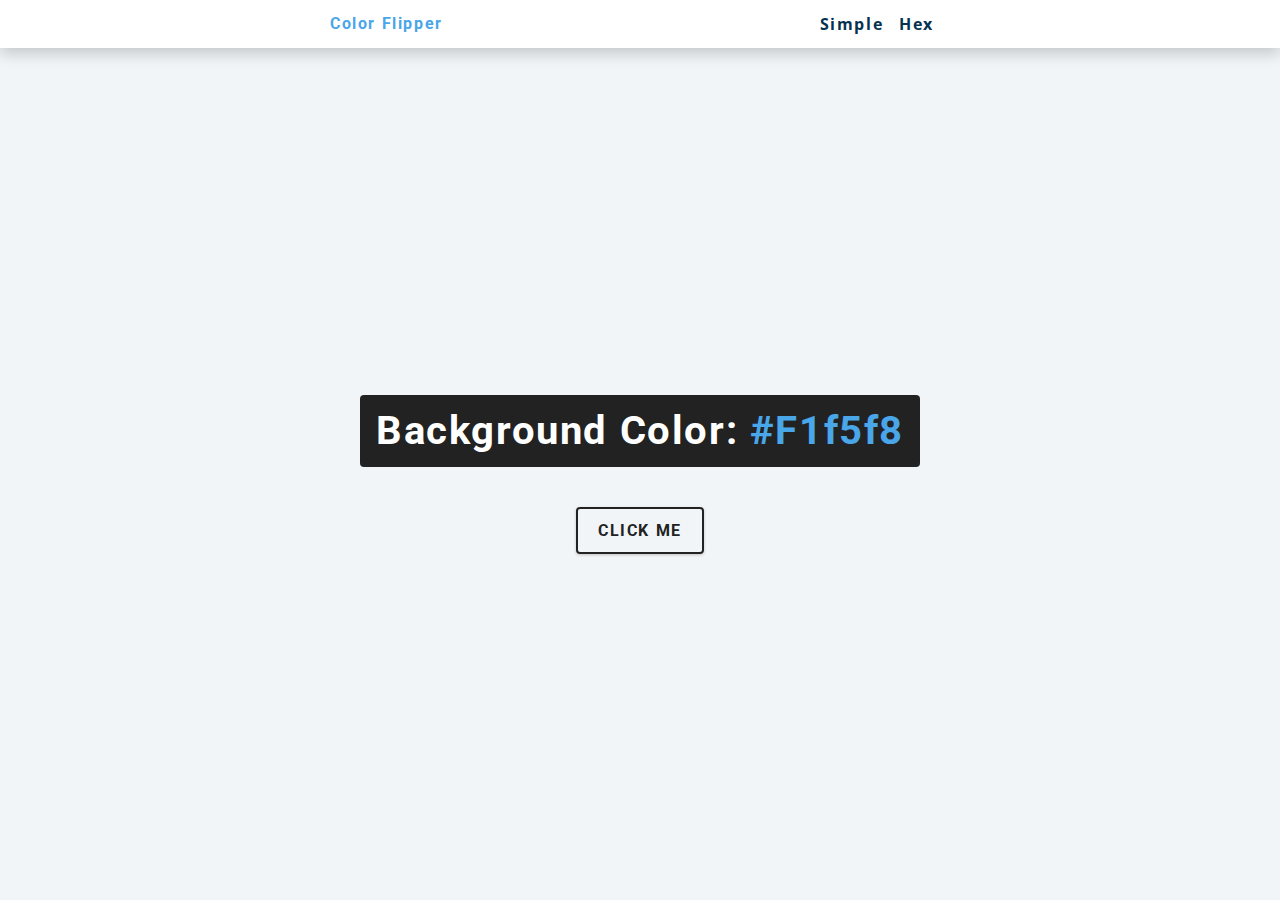
<file: index.html>
<!DOCTYPE html>
<html lang="en">
  <head>
    <meta charset="UTF-8" />
    <meta name="viewport" content="width=device-width, initial-scale=1.0" />
    <title>Color Flipper || Simple</title>

    <!-- styles -->
    <link rel="stylesheet" href="styles.css" />
  </head>
  <body>
    <nav>
      <div class="nav-center">
        <h4>color Flipper</h4>
        <ul class="nav-links">
          <li>
            <a href="index.html">Simple</a>
          </li>
          <li>
            <a href="hex.html">hex</a>
          </li>
        </ul>
      </div>
    </nav>
    <main>
      <div class="container">
        <h2>background color: <span class="color">#f1f5f8</span></h2>
        <button class="btn btn-hero" id="btn">click me</button>
      </div>
    </main>
    <!-- javascript -->
    <script src="app.js"></script>
  </body>
</html>
</file>
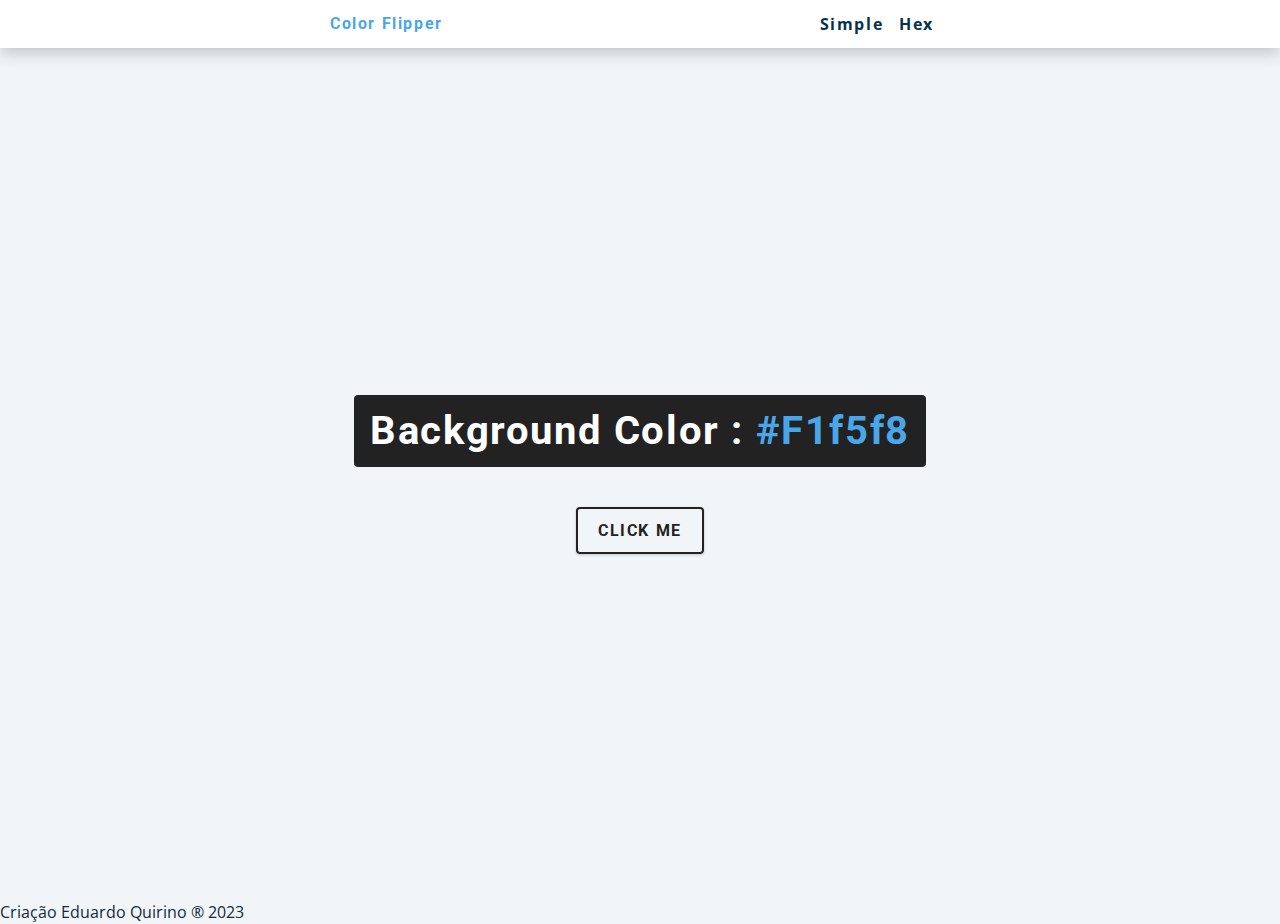
<file: hex.html>
<!DOCTYPE html>
<html lang="en">
  <head>
    <meta charset="UTF-8" />
    <meta name="viewport" content="width=device-width, initial-scale=1.0" />
    <title>
      Color Flipper || Simple
    </title>

    <!-- styles -->
    <link rel="stylesheet" href="styles.css" />
  </head>

  <body>
    <nav>
      <div class="nav-center">
        <h4>color flipper</h4>
        <ul class="nav-links">
          <li><a href="index.html">simple</a></li>
          <li><a href="hex.html">hex</a></li>
        </ul>
      </div>
    </nav>
    <main>
      <div class="container">
        <h2>background color : <span class="color">#f1f5f8</span></h2>
        <button class="btn btn-hero" id="btn">click me</button>
      </div>
    </main>
    <!-- javascript -->
    <script src="hex.js"></script>
    <footer> Criação Eduardo Quirino &reg; 2023</footer>
  </body>
</html>
</file>
<file: styles.css>
/*
=============== 
Fonts
===============
*/
@import url("https://fonts.googleapis.com/css?family=Open+Sans|Roboto:400,700&display=swap");

/*
=============== 
Variables
===============
*/

:root {
  /* dark shades of primary color*/
  --clr-primary-1: hsl(205, 86%, 17%);
  --clr-primary-2: hsl(205, 77%, 27%);
  --clr-primary-3: hsl(205, 72%, 37%);
  --clr-primary-4: hsl(205, 63%, 48%);
  /* primary/main color */
  --clr-primary-5: hsl(205, 78%, 60%);
  /* lighter shades of primary color */
  --clr-primary-6: hsl(205, 89%, 70%);
  --clr-primary-7: hsl(205, 90%, 76%);
  --clr-primary-8: hsl(205, 86%, 81%);
  --clr-primary-9: hsl(205, 90%, 88%);
  --clr-primary-10: hsl(205, 100%, 96%);
  /* darkest grey - used for headings */
  --clr-grey-1: hsl(209, 61%, 16%);
  --clr-grey-2: hsl(211, 39%, 23%);
  --clr-grey-3: hsl(209, 34%, 30%);
  --clr-grey-4: hsl(209, 28%, 39%);
  /* grey used for paragraphs */
  --clr-grey-5: hsl(210, 22%, 49%);
  --clr-grey-6: hsl(209, 23%, 60%);
  --clr-grey-7: hsl(211, 27%, 70%);
  --clr-grey-8: hsl(210, 31%, 80%);
  --clr-grey-9: hsl(212, 33%, 89%);
  --clr-grey-10: hsl(210, 36%, 96%);
  --clr-white: #fff;
  --clr-red-dark: hsl(360, 67%, 44%);
  --clr-red-light: hsl(360, 71%, 66%);
  --clr-green-dark: hsl(125, 67%, 44%);
  --clr-green-light: hsl(125, 71%, 66%);
  --clr-black: #222;
  --ff-primary: "Roboto", sans-serif;
  --ff-secondary: "Open Sans", sans-serif;
  --transition: all 0.3s linear;
  --spacing: 0.1rem;
  --radius: 0.25rem;
  --light-shadow: 0 5px 15px rgba(0, 0, 0, 0.1);
  --dark-shadow: 0 5px 15px rgba(0, 0, 0, 0.2);
  --max-width: 1170px;
  --fixed-width: 620px;
}
/*
=============== 
Global Styles
===============
*/

*,
::after,
::before {
  margin: 0;
  padding: 0;
  box-sizing: border-box;
}
body {
  font-family: var(--ff-secondary);
  background: var(--clr-grey-10);
  color: var(--clr-grey-1);
  line-height: 1.5;
  font-size: 0.875rem;
}
ul {
  list-style-type: none;
}
a {
  text-decoration: none;
}
h1,
h2,
h3,
h4 {
  letter-spacing: var(--spacing);
  text-transform: capitalize;
  line-height: 1.25;
  margin-bottom: 0.75rem;
  font-family: var(--ff-primary);
}
h1 {
  font-size: 3rem;
}
h2 {
  font-size: 2rem;
}
h3 {
  font-size: 1.25rem;
}
h4 {
  font-size: 0.875rem;
}
p {
  margin-bottom: 1.25rem;
  color: var(--clr-grey-5);
}
@media screen and (min-width: 800px) {
  h1 {
    font-size: 4rem;
  }
  h2 {
    font-size: 2.5rem;
  }
  h3 {
    font-size: 1.75rem;
  }
  h4 {
    font-size: 1rem;
  }
  body {
    font-size: 1rem;
  }
  h1,
  h2,
  h3,
  h4 {
    line-height: 1;
  }
}
/*  global classes */

/* section */
.section {
  padding: 5rem 0;
}

.section-center {
  width: 90vw;
  margin: 0 auto;
  max-width: 1170px;
}
@media screen and (min-width: 992px) {
  .section-center {
    width: 95vw;
  }
}
main {
  min-height: 100vh;
  display: grid;
  place-items: center;
}

/*
=============== 
Nav
===============
*/
nav {
  background: var(--clr-white);
  height: 3rem;
  display: grid;
  align-items: center;
  box-shadow: var(--dark-shadow);
}
.nav-center {
  width: 90vw;
  max-width: var(--fixed-width);
  margin: 0 auto;
  display: flex;
  align-items: center;
  justify-content: space-between;
}
.nav-center h4 {
  margin-bottom: 0;
  color: var(--clr-primary-5);
}
.nav-links {
  display: flex;
}
nav a {
  text-transform: capitalize;
  font-weight: 700;
  font-size: 1rem;
  color: var(--clr-primary-1);
  letter-spacing: var(--spacing);
  margin-right: 1rem;
}
nav a:hover {
  color: var(--clr-primary-5);
}
/*
=============== 
Container
===============
*/
main {
  min-height: calc(100vh - 3rem);
  display: grid;
  place-items: center;
}
.container {
  text-align: center;
}
.container h2 {
  background: var(--clr-black);
  color: var(--clr-white);
  padding: 1rem;
  border-radius: var(--radius);
  margin-bottom: 2.5rem;
}
.color {
  color: var(--clr-primary-5);
}
.btn-hero {
  font-family: var(--ff-primary);
  text-transform: uppercase;
  background: transparent;
  color: var(--clr-black);
  letter-spacing: var(--spacing);
  display: inline-block;
  font-weight: 700;
  transition: var(--transition);
  border: 2px solid var(--clr-black);
  cursor: pointer;
  box-shadow: 0 1px 3px rgba(0, 0, 0, 0.2);
  border-radius: var(--radius);
  font-size: 1rem;
  padding: 0.75rem 1.25rem;
}
.btn-hero:hover {
  color: var(--clr-white);
  background: var(--clr-black);
}
</file>
